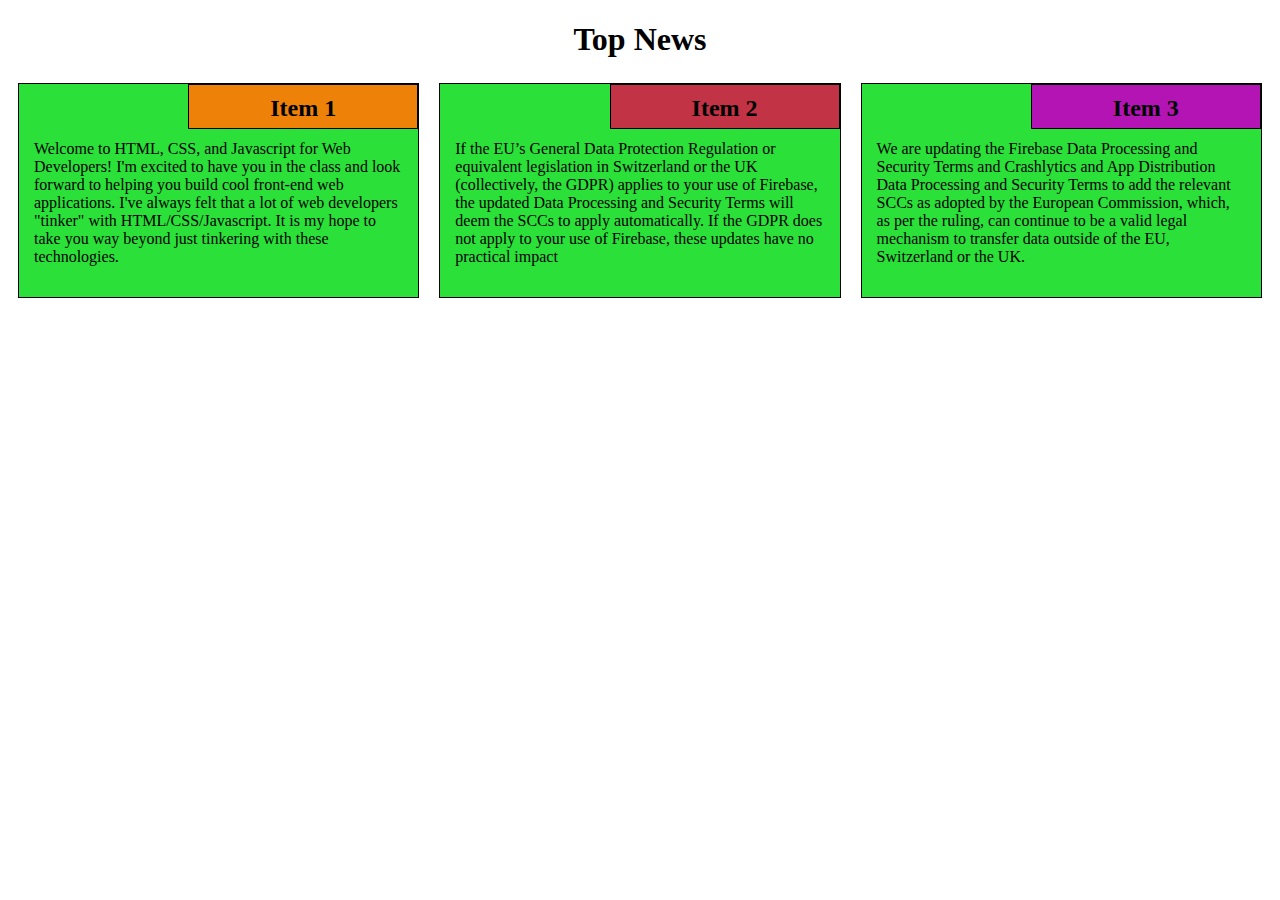
<file: Assignment-1/index.html>
<!DOCTYPE html>
<html lang="en">
<head>
    <meta charset="UTF-8">
    <meta name="viewport" content="width=device-width, initial-scale=1.0">
    <link rel="stylesheet" href="./css/styles.css">
    <title>Assignment-1</title>
</head>
<body>
    <h1>Top News</h1>
    <div class="row">
        <div class="col-sm-12  col-md-6 col-lg-4">
            <section class="item1">
                <h2>Item 1</h2>
                <p>
                    Welcome to HTML, CSS, and Javascript for Web Developers! I'm excited to have you in the class and look forward to helping you build cool front-end web applications.               
                    I've always felt that a lot of web developers "tinker" with HTML/CSS/Javascript. It is my hope to take you way beyond just tinkering with these technologies.                
                   </p>
            </section>
        </div>
        <div class="col-sm-12  col-md-6 col-lg-4">
            <section class="item2">
                <h2>Item 2</h2>
                <p>
                    If the EU’s General Data Protection Regulation or equivalent legislation in Switzerland or the UK (collectively, the GDPR) applies to your use of Firebase, the updated Data Processing and Security Terms will deem the SCCs to apply automatically. If the GDPR does not apply to your use of Firebase, these updates have no practical impact</p>
            </section>
        </div>
        <div class="col-sm-12 col-md-12 col-lg-4">
            <section class="item3">
                <h2>Item 3</h2>
                <p>
                    We are updating the Firebase Data Processing and Security Terms and Crashlytics and App Distribution Data Processing and Security Terms to add the relevant SCCs as adopted by the European Commission, which, as per the ruling, can continue to be a valid legal mechanism to transfer data outside of the EU, Switzerland or the UK.</p>
            </section>
        </div>
        
    </div>
</body>
</html>
</file>
<file: Assignment-1/css/styles.css>
* {
    box-sizing: border-box;
  }

  h1 {
    margin-bottom: 15px;
    text-align: center;
  }

  section>h2 {
    float: right;
    border: 1px solid black;
    margin: 0;
    width: 230px;
    text-align: center;
    font-style: Times;
    font-size: 24px;
    font-weight: bold;
    height: 45px;
    padding-top: 10px;
}

section {
  border: 1px solid black;
  background-color: rgb(42, 224, 57);
  margin: 10px;
}


section.item1>h2 {
  background-color: rgb(238, 130, 8);
}

section.item2>h2 {
  background-color: #c23346;
}

section.item3>h2 {
  background-color: #b314b3;
}

section>p {
  padding: 40px 15px 15px 15px;
}

  .row {
    width: 100%;
  }
  
@media (min-width: 992px) {
  .col-lg-1, .col-lg-2, .col-lg-3, .col-lg-4, .col-lg-5, .col-lg-6, .col-lg-7, .col-lg-8, .col-lg-9, .col-lg-10, .col-lg-11, .col-lg-12 {
    float: left;
  }
    .col-lg-1 {
      width: 8.33%;
    }
    .col-lg-2 {
      width: 16.66%;
    }
    .col-lg-3 {
      width: 25%;
    }
    .col-lg-4 {
      width: 33.33%;
    }
    .col-lg-5 {
      width: 41.66%;
    }
    .col-lg-6 {
      width: 50%;
    }
    .col-lg-7 {
      width: 58.33%;
    }
    .col-lg-8 {
      width: 66.66%;
    }
    .col-lg-9 {
      width: 74.99%;
    }
    .col-lg-10 {
      width: 83.33%;
    }
    .col-lg-11 {
      width: 91.66%;
    }
    .col-lg-12 {
      width: 100%;
    }
  }
  
  /********** Medium devices only **********/
  @media (min-width: 786px) and (max-width: 991px) {
    .col-md-1, .col-md-2, .col-md-3, .col-md-4, .col-md-5, .col-md-6, .col-md-7, .col-md-8, .col-md-9, .col-md-10, .col-md-11, .col-md-12 {
      float: left;
    }
    .col-md-1 {
      width: 8.33%;
    }
    .col-md-2 {
      width: 16.66%;
    }
    .col-md-3 {
      width: 25%;
    }
    .col-md-4 {
      width: 33.33%;
    }
    .col-md-5 {
      width: 41.66%;
    }
    .col-md-6 {
      width: 50%;
    }
    .col-md-7 {
      width: 58.33%;
    }
    .col-md-8 {
      width: 66.66%;
    }
    .col-md-9 {
      width: 74.99%;
    }
    .col-md-10 {
      width: 83.33%;
    }
    .col-md-11 {
      width: 91.66%;
    }
    .col-md-12 {
      width: 100%;
    }
  }

/********** small devices only **********/
@media (max-width: 767px) {
  .col-sm-1, .col-sm-2, .col-sm-3, .col-sm-4, .col-sm-5, .col-sm-6, .col-sm-7, .col-sm-8, .col-sm-9, .col-sm-10, .col-sm-11, .col-sm-12 {
    float: left;
  }
    .col-sm-1 {
        width: 8.33%;
    }
    .col-sm-2 {
        width: 16.66%;
    }
    .col-sm-3 {
        width: 25%;
    }
    .col-sm-4 {
        width: 33.33%;
    }
    .col-sm-5 {
        width: 41.66%;
    }
    .col-sm-6 {
        width: 50%;
    }
    .col-sm-7 {
        width: 58.33%;
    }
    .col-sm-8 {
        width: 66.66%;
    }
    .col-sm-9 {
        width: 74.99%;
    }
    .col-sm-10 {
        width: 83.33%;
    }
    .col-sm-11 {
        width: 91.66%;
    }
    .col-sm-12 {
        width: 100%;
    }
}
</file>
